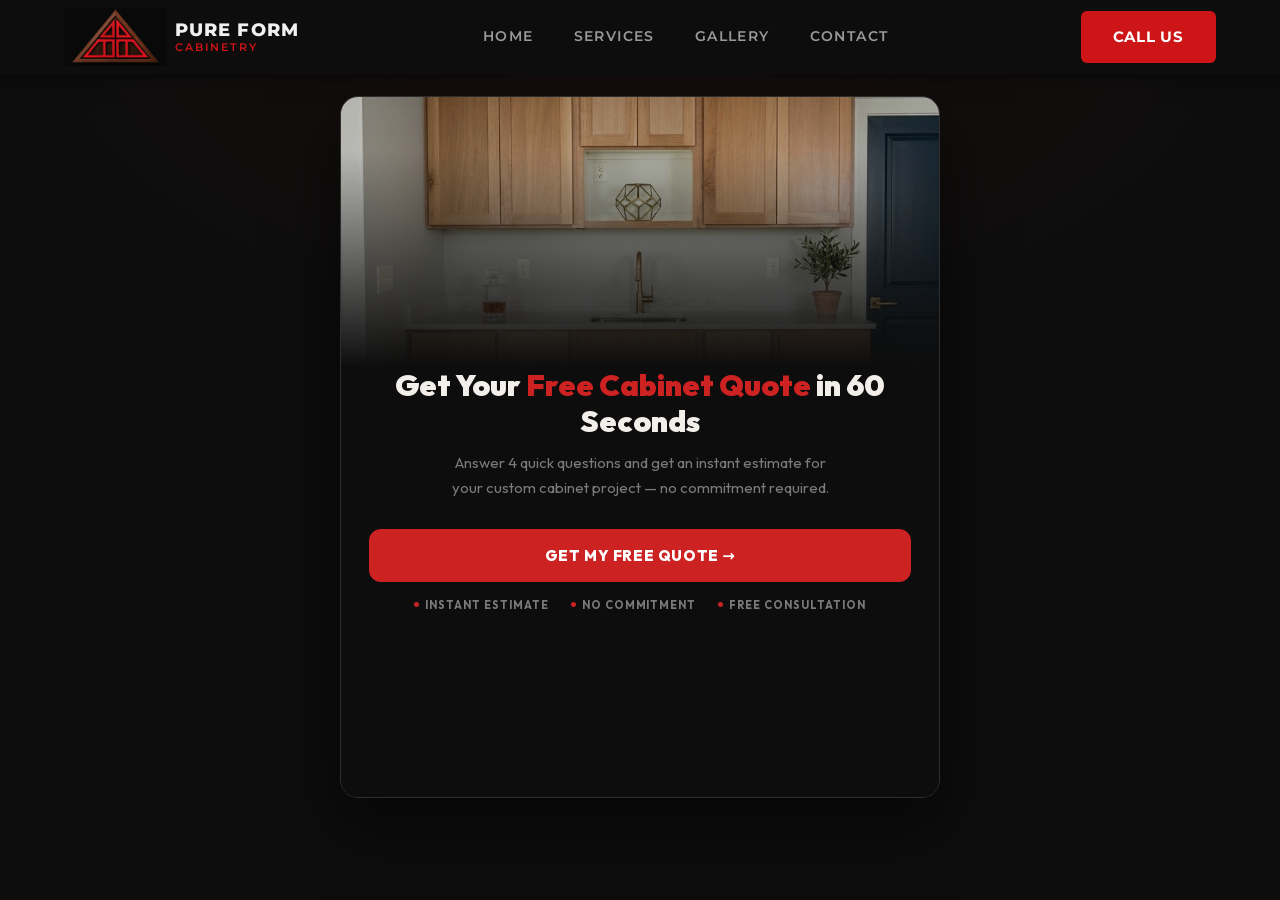
<file: instant-quote/index.html>
<!DOCTYPE html>
<html lang="en">
<head>
  <meta charset="UTF-8" />
  <meta name="viewport" content="width=device-width, initial-scale=1.0" />

  <title>Instant Quote | Pure Form Cabinetry — Custom Cabinets, Utah</title>
  <meta name="description" content="Get an instant, no-obligation quote for custom cabinets from Pure Form Cabinetry. Based in Eagle Mountain, serving all of Utah." />
  <link rel="canonical" href="https://www.pureformcabinetry.com/instant-quote" />

  <link rel="icon" href="/images/logo-mark.png" type="image/png" />
  <link rel="apple-touch-icon" href="/images/logo-mark.png" />

  <!-- Open Graph -->
  <meta property="og:type" content="website" />
  <meta property="og:url" content="https://www.pureformcabinetry.com/instant-quote" />
  <meta property="og:title" content="Instant Quote | Pure Form Cabinetry" />
  <meta property="og:description" content="Get an instant, no-obligation quote for custom cabinets. Serving all of Utah." />
  <meta property="og:image" content="https://www.pureformcabinetry.com/images/kitchen-island.png" />
  <meta property="og:site_name" content="Pure Form Cabinetry" />
  <meta property="og:locale" content="en_US" />

  <!-- Google Fonts -->
  <link rel="preconnect" href="https://fonts.googleapis.com" />
  <link rel="preconnect" href="https://fonts.gstatic.com" crossorigin />
  <link href="https://fonts.googleapis.com/css2?family=Inter:wght@400;500;600;700&family=Montserrat:wght@400;500;600;700;800&display=swap" rel="stylesheet" />

  <!-- Stylesheet -->
  <link rel="stylesheet" href="/css/styles.css" />
</head>
<body>

  <!-- ======================================================
       NAVIGATION
  ====================================================== -->
  <header class="nav" id="nav">
    <div class="nav-inner">
      <a href="/" class="nav-logo" aria-label="Pure Form Cabinetry — Home">
        <img src="/images/logo-mark.png" alt="" class="nav-logo-mark" width="1024" height="576" decoding="async" />
        <div class="nav-logo-text">
          Pure Form
          <span>Cabinetry</span>
        </div>
      </a>

      <nav class="nav-links">
        <a href="/#home">Home</a>
        <a href="/#services">Services</a>
        <a href="/#gallery">Gallery</a>
        <a href="/#contact">Contact</a>
      </nav>

      <a href="tel:+13858886138" class="btn btn-primary nav-cta">Call Us</a>
    </div>
  </header>

  <!-- ======================================================
       INSTANT QUOTE
       Paste your instant quote code inside the section below.
  ====================================================== -->
  <main class="instant-quote-page">
    <div class="iq-wrap">
      <!-- The quote tool is a self-contained, full-screen app embedded below.
           The frame fills the viewport and the app scrolls internally, so it
           works reliably on phones and every screen size. Framed as a card so
           it reads as a designed widget rather than a bare column. -->
      <div class="iq-card">
        <iframe
          id="quote-frame"
          class="quote-frame"
          src="/instant-quote/quote-app.html?v=20260611"
          title="Pure Form Cabinetry — Free Cabinet Quote"
          allow="clipboard-write"
        ></iframe>
      </div>
    </div>
  </main>

  <style>
    .instant-quote-page {
      /* Clear the fixed nav, add breathing room, and a subtle on-brand glow
         so the card sits in an intentional space rather than flat black. */
      padding: 6rem 1.25rem 4.5rem;
      min-height: 100vh;
      min-height: 100dvh;
      background:
        radial-gradient(70% 55% at 50% 0%, rgba(204, 34, 34, 0.07), transparent 72%),
        var(--bg, #0d0d0d);
    }
    .iq-wrap {
      max-width: 600px;
      margin: 0 auto;
    }
    .iq-card {
      border: 1px solid var(--border, #2e2e2e);
      border-radius: 18px;
      overflow: hidden;
      background: var(--surface, #191919);
      box-shadow: 0 26px 70px rgba(0, 0, 0, 0.55);
    }
    .quote-frame {
      display: block;
      width: 100%;
      border: 0;
      background: var(--bg, #0d0d0d);
      height: 700px;
    }
    /* ---- Mobile header: a big logo that spreads the width ----
       The shared stylesheet hides .nav-cta below 768px and relies on a
       hamburger menu, but this page has no hamburger. We let the logo grow
       to fill the width and keep the Call Us button pinned to the right. */
    @media (max-width: 768px) {
      .nav-inner { padding-block: 0.55rem; gap: 0.75rem; }
      .nav-logo { flex: 1 1 auto; margin-right: 0; }
      .nav-logo-mark {
        max-height: clamp(46px, 12vw, 58px);
        max-width: min(calc(100vw - 8.5rem), 62vw);
      }
      .nav-logo-text { font-size: clamp(0.98rem, 4.4vw, 1.2rem); }
      .nav-cta {
        display: inline-flex;
        flex: 0 0 auto;
        margin-left: auto;
        padding: 0.6rem 1.05rem;
        font-size: 0.8rem;
        white-space: nowrap;
      }
    }
    @media (max-width: 400px) {
      .nav-cta { padding: 0.55rem 0.8rem; font-size: 0.72rem; letter-spacing: 0.03em; }
    }

    /* ---- Mobile: full-screen quote tool (no card, no back link) ----
       Drop the card framing and page padding so the tool fills the whole
       screen below the fixed header. The top padding clears that header. */
    @media (max-width: 640px) {
      .instant-quote-page {
        padding: 4.75rem 0 0;
        min-height: 0;
        background: var(--bg, #0d0d0d);
      }
      .iq-wrap { max-width: none; margin: 0; }
      .iq-card {
        border: 0;
        border-radius: 0;
        box-shadow: none;
        background: transparent;
        padding-top: 0;
      }
    }
  </style>

  <!-- Script -->
  <script src="/js/main.js"></script>
</body>
</html>
</file>
<file: css/styles.css>
/* ============================================================
   Pure Form Cabinetry — styles.css
   Brand: Dark #0d0d0d | Red #cd1416 | Wood #6b3a2a
   Fonts: Montserrat (headings / UI) | Inter (body)
   ============================================================ */

/* ---------- Reset & Base ---------- */
*, *::before, *::after { box-sizing: border-box; margin: 0; padding: 0; }

:root {
  --bg:        #0d0d0d;
  --surface:   #1a1a1a;
  --surface2:  #222222;
  --red:       #cd1416;
  --red-dark:  #a51012;
  --wood:      #6b3a2a;
  --text:      #f0f0f0;
  --muted:     #999999;
  --border:    #2e2e2e;
  --radius:    6px;
  --transition: 0.3s ease;
  --font-head: 'Montserrat', 'Helvetica Neue', Arial, sans-serif;
  --font-body: 'Inter', 'Helvetica Neue', Arial, sans-serif;
  /* Same as page bg so JPEG logo matte blends (pure #000 showed a seam). */
  --nav-bg:    var(--bg);
}

html { scroll-behavior: smooth; }

body {
  background: var(--bg);
  color: var(--text);
  font-family: var(--font-body);
  font-size: 16px;
  line-height: 1.7;
  overflow-x: hidden;
}

h1, h2, h3, h4, h5 {
  font-family: var(--font-head);
  font-weight: 700;
  line-height: 1.2;
  letter-spacing: 0.02em;
}

a { color: inherit; text-decoration: none; }
img, video { display: block; max-width: 100%; }
ul { list-style: none; }

/* ---------- Utility ---------- */
.container {
  width: 90%;
  max-width: 1200px;
  margin: 0 auto;
}

.section-label {
  display: inline-block;
  font-family: var(--font-head);
  font-size: 0.75rem;
  font-weight: 700;
  letter-spacing: 0.2em;
  text-transform: uppercase;
  color: var(--red);
  margin-bottom: 0.75rem;
}

.section-title {
  font-size: clamp(1.8rem, 3.5vw, 2.8rem);
  color: var(--text);
  margin-bottom: 1rem;
}

.section-sub {
  font-size: 1rem;
  color: var(--muted);
  max-width: 560px;
}

.btn svg {
  width: 18px;
  height: 18px;
  flex-shrink: 0;
}

.btn {
  display: inline-flex;
  align-items: center;
  gap: 0.5rem;
  padding: 0.8rem 2rem;
  border-radius: var(--radius);
  font-family: var(--font-head);
  font-weight: 700;
  font-size: 0.95rem;
  letter-spacing: 0.05em;
  text-transform: uppercase;
  cursor: pointer;
  border: none;
  transition: all var(--transition);
}

.btn-primary {
  background: var(--red);
  color: #fff;
}
.btn-primary:hover { background: var(--red-dark); transform: translateY(-2px); }

.btn-outline {
  background: transparent;
  color: var(--text);
  border: 2px solid rgba(255,255,255,0.4);
}
.btn-outline:hover {
  border-color: var(--red);
  color: var(--red);
  transform: translateY(-2px);
}

/* Scroll animations */
.reveal {
  opacity: 0;
  transform: translateY(30px);
  transition: opacity 0.6s ease, transform 0.6s ease;
}
.reveal.visible {
  opacity: 1;
  transform: translateY(0);
}

/* ---------- Navigation ---------- */
.nav {
  position: fixed;
  top: 0; left: 0; right: 0;
  z-index: 1000;
  background: var(--nav-bg);
  box-shadow: 0 2px 20px rgba(0,0,0,0.5);
  transition: box-shadow var(--transition);
  overflow: visible;
}

.nav.scrolled {
  box-shadow: 0 2px 24px rgba(0,0,0,0.7);
}

.nav-inner {
  display: flex;
  align-items: center;
  justify-content: space-between;
  gap: 1rem;
  padding-block: 0.5rem;
  width: 90%;
  max-width: 1200px;
  margin: 0 auto;
  overflow: visible;
}

.nav-logo {
  display: inline-flex;
  align-items: center;
  gap: 0.5rem;
  flex: 0 0 auto;
  margin-right: 0.5rem;
}

/* Entire bitmap always visible: proportional scale only (no cover, no overflow:hidden). */
.nav-logo-mark {
  display: block;
  flex-shrink: 0;
  width: auto;
  height: auto;
  max-height: clamp(44px, 7.5vw, 58px);
  max-width: min(calc(100vw - 15rem), 200px);
  object-fit: contain;
  object-position: left center;
}

.nav-logo-text {
  font-family: var(--font-head);
  font-weight: 800;
  font-size: clamp(0.95rem, 2.1vw, 1.12rem);
  letter-spacing: 0.06em;
  text-transform: uppercase;
  color: var(--text);
  line-height: 1.05;
}
.nav-logo-text > span {
  display: block;
  margin-top: 0.12em;
  font-size: 0.64em;
  font-weight: 600;
  letter-spacing: 0.16em;
  color: var(--red);
}

.nav-links {
  display: flex;
  align-items: center;
  gap: 2.5rem;
}

.nav-links a {
  font-family: var(--font-head);
  font-weight: 600;
  font-size: 0.875rem;
  letter-spacing: 0.1em;
  text-transform: uppercase;
  color: var(--muted);
  transition: color var(--transition);
  position: relative;
}

.nav-links a::after {
  content: '';
  position: absolute;
  bottom: -4px; left: 0; right: 0;
  height: 2px;
  background: var(--red);
  transform: scaleX(0);
  transition: transform var(--transition);
}

.nav-links a:hover,
.nav-links a.active { color: var(--text); }
.nav-links a:hover::after,
.nav-links a.active::after { transform: scaleX(1); }

.nav-cta { margin-left: 1rem; }

/* Hamburger */
.nav-hamburger {
  display: none;
  flex-direction: column;
  gap: 5px;
  cursor: pointer;
  padding: 6px;
  background: none;
  border: none;
}

.nav-hamburger span {
  display: block;
  width: 24px;
  height: 2px;
  background: var(--text);
  border-radius: 2px;
  transition: all var(--transition);
}

.nav-hamburger.open span:nth-child(1) { transform: translateY(7px) rotate(45deg); }
.nav-hamburger.open span:nth-child(2) { opacity: 0; }
.nav-hamburger.open span:nth-child(3) { transform: translateY(-7px) rotate(-45deg); }

/* Mobile nav drawer */
.nav-mobile {
  display: none;
  flex-direction: column;
  background: var(--nav-bg);
  padding: 1.5rem 2rem 2rem;
  border-top: 1px solid var(--border);
}

.nav-mobile.open { display: flex; }

.nav-mobile a {
  font-family: var(--font-head);
  font-weight: 600;
  font-size: 1rem;
  letter-spacing: 0.1em;
  text-transform: uppercase;
  color: var(--muted);
  padding: 0.75rem 0;
  border-bottom: 1px solid var(--border);
  transition: color var(--transition);
}

.nav-mobile a:hover { color: var(--red); }
.nav-mobile .btn { margin-top: 1.25rem; width: 100%; justify-content: center; }

/* ---------- Hero ---------- */
.hero {
  position: relative;
  height: 100vh;
  min-height: 600px;
  display: flex;
  align-items: center;
  overflow: hidden;
}

.hero-video {
  position: absolute;
  inset: 0;
  width: 100%;
  height: 100%;
  object-fit: cover;
  z-index: 0;
  /* Background-style video: don’t capture taps meant for hero CTAs */
  pointer-events: none;
}

.hero-overlay {
  position: absolute;
  inset: 0;
  background: linear-gradient(
    135deg,
    rgba(0,0,0,0.82) 0%,
    rgba(13,13,13,0.65) 60%,
    rgba(205,20,22,0.12) 100%
  );
  z-index: 1;
}

.hero-content {
  position: relative;
  z-index: 2;
  width: 90%;
  max-width: 1200px;
  margin: 0 auto;
}

.hero-eyebrow {
  display: flex;
  align-items: center;
  gap: 0.75rem;
  margin-bottom: 1.25rem;
}

.hero-eyebrow::before,
.hero-eyebrow::after {
  content: '';
  display: block;
  height: 2px;
  width: 40px;
  background: var(--red);
}

.hero-eyebrow span {
  font-family: var(--font-head);
  font-size: 0.75rem;
  font-weight: 700;
  letter-spacing: 0.25em;
  text-transform: uppercase;
  color: var(--red);
}

.hero h1 {
  font-size: clamp(2.8rem, 6vw, 5.5rem);
  font-weight: 900;
  line-height: 1.05;
  margin-bottom: 1.25rem;
  max-width: 720px;
}

.hero h1 em {
  font-style: normal;
  color: var(--red);
}

.hero-sub {
  font-size: clamp(1rem, 1.5vw, 1.2rem);
  color: rgba(240,240,240,0.75);
  max-width: 540px;
  margin-bottom: 2.25rem;
}

.hero-actions {
  display: flex;
  gap: 1rem;
  flex-wrap: wrap;
}

.hero-scroll {
  position: absolute;
  bottom: 2.5rem;
  left: 50%;
  transform: translateX(-50%);
  z-index: 2;
  display: flex;
  flex-direction: column;
  align-items: center;
  gap: 0.5rem;
  color: var(--muted);
  font-size: 0.7rem;
  letter-spacing: 0.15em;
  text-transform: uppercase;
  font-family: var(--font-head);
  cursor: pointer;
  transition: color var(--transition);
}

.hero-scroll:hover { color: var(--red); }

.hero-scroll-line {
  width: 1px;
  height: 40px;
  background: linear-gradient(to bottom, var(--red), transparent);
  animation: scrollPulse 2s ease-in-out infinite;
}

@keyframes scrollPulse {
  0%, 100% { transform: scaleY(1); opacity: 1; }
  50% { transform: scaleY(0.6); opacity: 0.5; }
}

/* ---------- Stats Bar ---------- */
.stats {
  background: var(--red);
  padding: 1.25rem 0;
}

.stats-inner {
  display: flex;
  justify-content: space-around;
  flex-wrap: wrap;
  gap: 1rem;
}

.stat-item {
  text-align: center;
  padding: 0.25rem 1rem;
}

.stat-num {
  font-family: var(--font-head);
  font-size: 2rem;
  font-weight: 900;
  color: #fff;
  line-height: 1;
}

.stat-label {
  font-size: 0.75rem;
  letter-spacing: 0.12em;
  text-transform: uppercase;
  color: rgba(255,255,255,0.8);
  margin-top: 0.25rem;
}

/* ---------- Services ---------- */
.services {
  padding: 6rem 0;
}

.services-header {
  text-align: center;
  margin-bottom: 3.5rem;
}

.services-header .section-sub {
  margin: 0 auto;
  text-align: center;
}

.services-grid {
  display: grid;
  grid-template-columns: repeat(auto-fit, minmax(300px, 1fr));
  gap: 1.5rem;
}

.service-card {
  background: var(--surface);
  border: 1px solid var(--border);
  border-radius: var(--radius);
  overflow: hidden;
  transition: transform var(--transition), border-color var(--transition), box-shadow var(--transition);
  position: relative;
}

.service-card:hover {
  transform: translateY(-6px);
  border-color: var(--red);
  box-shadow: 0 12px 40px rgba(205,20,22,0.15);
}

.service-card-img {
  height: 220px;
  overflow: hidden;
}

.service-card-img img {
  width: 100%;
  height: 100%;
  object-fit: cover;
  transition: transform 0.5s ease;
}

.service-card:hover .service-card-img img { transform: scale(1.05); }

.service-card-body {
  padding: 1.5rem;
}

.service-icon {
  width: 44px;
  height: 44px;
  background: var(--red);
  color: #fff;
  border-radius: 50%;
  display: flex;
  align-items: center;
  justify-content: center;
  margin-bottom: 1rem;
}

.service-icon svg {
  width: 22px;
  height: 22px;
  flex-shrink: 0;
}

.service-card h3 {
  font-size: 1.2rem;
  margin-bottom: 0.5rem;
  color: var(--text);
}

.service-card p {
  font-size: 0.9rem;
  color: var(--muted);
  line-height: 1.6;
}

.service-card-link {
  display: inline-flex;
  align-items: center;
  gap: 0.4rem;
  margin-top: 1rem;
  font-family: var(--font-head);
  font-size: 0.8rem;
  font-weight: 700;
  letter-spacing: 0.1em;
  text-transform: uppercase;
  color: var(--red);
  transition: gap var(--transition);
}

.service-card:hover .service-card-link { gap: 0.75rem; }

/* ---------- Why Choose Us ---------- */
.why {
  background: var(--surface);
  padding: 6rem 0;
  border-top: 1px solid var(--border);
  border-bottom: 1px solid var(--border);
}

.why-grid {
  display: grid;
  grid-template-columns: 1fr 1fr;
  gap: 4rem;
  align-items: center;
}

.why-image {
  position: relative;
  border-radius: var(--radius);
  overflow: hidden;
}

.why-image img {
  width: 100%;
  height: 500px;
  object-fit: cover;
  border-radius: var(--radius);
}

.why-image-badge {
  position: absolute;
  bottom: 1.5rem;
  right: 1.5rem;
  background: var(--red);
  border-radius: var(--radius);
  padding: 1rem 1.25rem;
  text-align: center;
}

.why-image-badge strong {
  display: block;
  font-family: var(--font-head);
  font-size: 2rem;
  font-weight: 900;
  color: #fff;
  line-height: 1;
}

.why-image-badge span {
  font-size: 0.7rem;
  letter-spacing: 0.1em;
  text-transform: uppercase;
  color: rgba(255,255,255,0.8);
}

.why-features {
  display: grid;
  grid-template-columns: 1fr 1fr;
  gap: 1.5rem;
  margin-top: 2.5rem;
}

.feature-item {
  display: flex;
  gap: 1rem;
  align-items: flex-start;
}

.feature-icon {
  flex-shrink: 0;
  width: 48px;
  height: 48px;
  background: rgba(205,20,22,0.12);
  border: 1px solid rgba(205,20,22,0.3);
  border-radius: var(--radius);
  color: var(--red);
  display: flex;
  align-items: center;
  justify-content: center;
}

.feature-icon svg {
  width: 24px;
  height: 24px;
  flex-shrink: 0;
}

.feature-item h4 {
  font-size: 0.95rem;
  margin-bottom: 0.3rem;
  color: var(--text);
}

.feature-item p {
  font-size: 0.85rem;
  color: var(--muted);
  line-height: 1.5;
}

/* ---------- Gallery ---------- */
.gallery {
  padding: 6rem 0;
}

.gallery-header {
  text-align: center;
  margin-bottom: 3rem;
}

.gallery-header .section-sub { margin: 0 auto; text-align: center; }

.gallery-grid {
  display: grid;
  grid-template-columns: repeat(3, 1fr);
  grid-template-rows: auto;
  gap: 0.75rem;
}

.gallery-item {
  position: relative;
  overflow: hidden;
  border-radius: var(--radius);
  cursor: pointer;
  background: var(--surface);
}

.gallery-item:nth-child(1) { grid-column: span 2; grid-row: span 2; }
.gallery-item:nth-child(5) { grid-column: span 2; }

.gallery-item img {
  width: 100%;
  height: 100%;
  object-fit: cover;
  min-height: 220px;
  transition: transform 0.5s ease;
}

.gallery-item:hover img { transform: scale(1.06); }

.gallery-overlay {
  position: absolute;
  inset: 0;
  background: rgba(205,20,22,0);
  display: flex;
  flex-direction: column;
  align-items: center;
  justify-content: center;
  gap: 0.6rem;
  transition: background var(--transition);
}

.gallery-overlay svg {
  color: #fff;
  opacity: 0;
  transform: scale(0.7);
  transition: all var(--transition);
}

.gallery-overlay::after {
  content: 'View Project';
  color: #fff;
  font-family: var(--font-head);
  font-size: 0.8rem;
  font-weight: 600;
  letter-spacing: 0.2em;
  text-transform: uppercase;
  opacity: 0;
  transform: translateY(8px);
  transition: all var(--transition);
}

.gallery-item:hover .gallery-overlay { background: rgba(205,20,22,0.5); }
.gallery-item:hover .gallery-overlay svg { opacity: 1; transform: scale(1); }
.gallery-item:hover .gallery-overlay::after { opacity: 1; transform: translateY(0); }

/* Lightbox */
.lightbox {
  display: none;
  position: fixed;
  inset: 0;
  z-index: 2000;
  background: rgba(0,0,0,0.92);
  align-items: center;
  justify-content: center;
  padding: 2rem;
}

.lightbox.active { display: flex; }

.lightbox-img {
  max-width: 90vw;
  max-height: 85vh;
  object-fit: contain;
  border-radius: var(--radius);
  box-shadow: 0 0 60px rgba(0,0,0,0.8);
}

.lightbox-close {
  position: absolute;
  top: 1.5rem;
  right: 1.5rem;
  width: 44px;
  height: 44px;
  background: var(--red);
  border: none;
  border-radius: 50%;
  color: #fff;
  font-size: 1.25rem;
  cursor: pointer;
  display: flex;
  align-items: center;
  justify-content: center;
  transition: background var(--transition);
}

.lightbox-close:hover { background: var(--red-dark); }

.lightbox-nav {
  position: absolute;
  top: 50%;
  transform: translateY(-50%);
  background: rgba(205,20,22,0.8);
  border: none;
  border-radius: 50%;
  width: 48px;
  height: 48px;
  color: #fff;
  font-size: 1.25rem;
  cursor: pointer;
  display: flex;
  align-items: center;
  justify-content: center;
  transition: background var(--transition);
}

.lightbox-nav:hover { background: var(--red); }
.lightbox-prev { left: 1.5rem; }
.lightbox-next { right: 1.5rem; }

/* ---------- Cabinet Styles ---------- */
.styles-section {
  background: var(--surface);
  padding: 6rem 0;
  border-top: 1px solid var(--border);
  border-bottom: 1px solid var(--border);
}

.styles-header {
  text-align: center;
  margin-bottom: 3rem;
}

.styles-header .section-sub { margin: 0 auto; text-align: center; }

/* Signature Door Styles */
.styles-doors {
  display: grid;
  grid-template-columns: 1fr 1fr;
  gap: 4rem;
  align-items: center;
  margin-bottom: 5rem;
}

.styles-doors-text h3 {
  font-size: clamp(1.5rem, 2.5vw, 1.9rem);
  color: var(--text);
  margin-bottom: 1rem;
}

.styles-doors-text > p {
  font-size: 1rem;
  color: var(--muted);
  line-height: 1.7;
  margin-bottom: 2rem;
}

.styles-doors-list {
  display: flex;
  flex-direction: column;
  gap: 1.5rem;
}

.styles-doors-list li {
  display: flex;
  align-items: flex-start;
  gap: 1rem;
}

.styles-doors-list svg {
  width: 24px;
  height: 24px;
  flex-shrink: 0;
  color: var(--red);
  margin-top: 0.15rem;
}

.styles-doors-list strong {
  display: block;
  font-family: var(--font-head);
  font-size: 1rem;
  color: var(--text);
  margin-bottom: 0.25rem;
}

.styles-doors-list span {
  font-size: 0.88rem;
  color: var(--muted);
  line-height: 1.6;
}

.styles-doors-image {
  position: relative;
}

.styles-doors-image img {
  width: 100%;
  aspect-ratio: 4 / 3;
  object-fit: cover;
  border-radius: var(--radius);
  border: 1px solid var(--border);
  box-shadow: 0 20px 50px rgba(0,0,0,0.5);
  transition: transform 0.7s ease;
}

.styles-doors-image:hover img { transform: scale(1.04); }

.styles-finishes-badge {
  position: absolute;
  bottom: -1.5rem;
  left: -1.5rem;
  background: var(--bg);
  border: 1px solid var(--border);
  border-radius: var(--radius);
  padding: 1.25rem;
  max-width: 260px;
  box-shadow: 0 14px 40px rgba(0,0,0,0.55);
}

.styles-finishes-head {
  display: flex;
  align-items: center;
  gap: 0.75rem;
  margin-bottom: 0.5rem;
}

.styles-finishes-dots {
  display: flex;
  gap: 0.25rem;
}

.styles-finishes-dots .dot {
  width: 16px;
  height: 16px;
  border-radius: 50%;
  border: 1px solid var(--border);
}

.dot-white    { background: #ffffff; }
.dot-charcoal { background: #262626; }
.dot-wood     { background: #92400e; }

.styles-finishes-head p {
  font-size: 0.85rem;
  font-weight: 700;
  color: var(--text);
}

.styles-finishes-desc {
  font-size: 0.75rem;
  color: var(--muted);
  line-height: 1.6;
}

.styles-layout-header {
  text-align: center;
  max-width: 640px;
  margin: 0 auto 2.5rem;
  padding-top: 3rem;
  border-top: 1px solid var(--border);
}

.styles-layout-header h3 {
  font-size: clamp(1.5rem, 2.5vw, 1.9rem);
  color: var(--text);
  margin-bottom: 0.75rem;
}

.styles-layout-header p {
  font-size: 1rem;
  color: var(--muted);
  line-height: 1.7;
}

.kitchen-shapes {
  display: grid;
  grid-template-columns: repeat(4, 1fr);
  gap: 1.5rem;
}

.kitchen-shape-card {
  background: var(--bg);
  border: 1px solid var(--border);
  border-radius: 12px;
  padding: 2rem;
  transition: border-color var(--transition), transform var(--transition), box-shadow var(--transition);
}

.kitchen-shape-card:hover {
  border-color: rgba(205,20,22,0.5);
  transform: translateY(-4px);
  box-shadow: 0 12px 30px rgba(0,0,0,0.35);
}

.kitchen-shape-icon {
  width: 40px;
  height: 40px;
  color: var(--red);
  margin-bottom: 1.25rem;
}

.kitchen-shape-card h4 {
  font-size: 1.25rem;
  color: var(--text);
  margin-bottom: 0.75rem;
  transition: color var(--transition);
}

.kitchen-shape-card:hover h4 { color: var(--red); }

.kitchen-shape-card p {
  font-size: 0.85rem;
  color: var(--muted);
  line-height: 1.6;
}

/* ---------- About ---------- */
.about {
  padding: 6rem 0;
}

.about-grid {
  display: grid;
  grid-template-columns: 1fr 1fr;
  gap: 5rem;
  align-items: center;
}

.about-img-wrap {
  position: relative;
}

.about-img-wrap img {
  width: 100%;
  border-radius: var(--radius);
  object-fit: cover;
  height: 480px;
}

.about-img-wrap .owner-photo-placeholder {
  height: 480px;
  aspect-ratio: unset;
  border-radius: var(--radius);
}

.about-img-accent {
  position: absolute;
  bottom: -1.5rem;
  right: -1.5rem;
  width: 200px;
  height: 200px;
  border: 3px solid var(--red);
  border-radius: var(--radius);
  z-index: -1;
}


.about-content .section-sub {
  margin-bottom: 1.5rem;
}

.about-list {
  display: flex;
  flex-direction: column;
  gap: 0.75rem;
  margin: 1.5rem 0 2rem;
}

.about-list li {
  display: flex;
  align-items: center;
  gap: 0.75rem;
  font-size: 0.95rem;
  color: var(--text);
}

.about-list li::before {
  content: '';
  display: block;
  width: 8px;
  height: 8px;
  background: var(--red);
  border-radius: 50%;
  flex-shrink: 0;
}

.about-separator {
  border: none;
  border-top: 1px solid var(--border);
  margin: 5rem 0;
}

/* ---------- Owner ---------- */

.owner-inner {
  display: grid;
  grid-template-columns: 340px 1fr;
  gap: 5rem;
  align-items: center;
}

.owner-photo-wrap {
  position: relative;
  flex-shrink: 0;
}

.owner-photo-placeholder {
  width: 100%;
  aspect-ratio: 3 / 4;
  background: var(--surface);
  border-radius: var(--radius);
  display: flex;
  align-items: center;
  justify-content: center;
  border: 2px dashed var(--border);
  overflow: hidden;
}

.owner-photo-placeholder svg {
  width: 70%;
  height: 70%;
}

.owner-content .section-label {
  display: block;
  margin-bottom: 0.5rem;
}

.owner-content .section-title {
  margin-bottom: 0.25rem;
}

.owner-tagline {
  color: var(--accent);
  font-size: 0.9rem;
  font-weight: 600;
  letter-spacing: 0.08em;
  text-transform: uppercase;
  margin-bottom: 1.5rem;
  font-family: var(--font-body);
}

.owner-bio {
  color: var(--muted);
  font-size: 0.95rem;
  line-height: 1.75;
  margin-bottom: 1rem;
}

@media (max-width: 1024px) {
  .owner-inner {
    grid-template-columns: 260px 1fr;
    gap: 3rem;
  }
}

@media (max-width: 768px) {
  .owner-inner {
    grid-template-columns: 1fr;
    gap: 2.5rem;
  }

  .owner-photo-wrap {
    max-width: 260px;
    margin: 0 auto;
    width: 100%;
  }
}


/* ---------- Contact ---------- */
.contact {
  background: var(--surface);
  padding: 6rem 0;
  border-top: 1px solid var(--border);
}

.contact-cta {
  background: var(--red);
  border-radius: var(--radius);
  padding: 3rem;
  text-align: center;
  margin-bottom: 4rem;
}

.contact-cta h2 {
  font-size: clamp(1.8rem, 3vw, 2.5rem);
  color: #fff;
  margin-bottom: 0.75rem;
}

.contact-cta p {
  color: rgba(255,255,255,0.85);
  margin-bottom: 1.75rem;
  font-size: 1.05rem;
}

.contact-cta .btn-outline {
  background: #fff;
  color: var(--red);
  border: 2px solid #fff;
  box-shadow: 0 4px 18px rgba(0, 0, 0, 0.22);
}

.contact-cta .btn-outline:hover {
  background: #f8f8f8;
  border-color: #fff;
  color: var(--red-dark);
  transform: translateY(-2px);
  box-shadow: 0 6px 22px rgba(0, 0, 0, 0.28);
}

.contact-cta-actions { display: flex; gap: 1rem; justify-content: center; flex-wrap: wrap; }

.contact-grid {
  display: grid;
  grid-template-columns: 1fr 1.4fr;
  gap: 4rem;
}

.contact-info h3 {
  font-size: 1.4rem;
  margin-bottom: 1.5rem;
  color: var(--text);
}

.contact-info-items {
  display: flex;
  flex-direction: column;
  gap: 1.25rem;
  margin-bottom: 2rem;
}

.contact-info-item {
  display: flex;
  gap: 1rem;
  align-items: flex-start;
}

.contact-info-icon {
  flex-shrink: 0;
  width: 40px;
  height: 40px;
  background: rgba(205,20,22,0.12);
  border: 1px solid rgba(205,20,22,0.3);
  border-radius: var(--radius);
  color: var(--red);
  display: flex;
  align-items: center;
  justify-content: center;
}

.contact-info-icon svg {
  width: 20px;
  height: 20px;
  flex-shrink: 0;
}

.contact-info-item strong {
  display: block;
  font-family: var(--font-head);
  font-size: 0.8rem;
  letter-spacing: 0.1em;
  text-transform: uppercase;
  color: var(--muted);
  margin-bottom: 0.2rem;
}

.contact-info-item a,
.contact-info-item span {
  font-size: 1rem;
  color: var(--text);
  transition: color var(--transition);
}

.contact-info-item a:hover { color: var(--red); }

/* Form */
.contact-form {
  background: var(--surface2);
  border: 1px solid var(--border);
  border-radius: var(--radius);
  padding: 2rem;
}

.contact-form h3 {
  font-size: 1.4rem;
  margin-bottom: 1.5rem;
  color: var(--text);
}

.contact-form p {
  color: var(--muted);
  line-height: 1.6;
  margin-bottom: 1.75rem;
}

.form-row {
  display: grid;
  grid-template-columns: 1fr 1fr;
  gap: 1rem;
}

.form-group {
  margin-bottom: 1.25rem;
}

.form-group label {
  display: block;
  font-family: var(--font-head);
  font-size: 0.75rem;
  font-weight: 700;
  letter-spacing: 0.12em;
  text-transform: uppercase;
  color: var(--muted);
  margin-bottom: 0.4rem;
}

.form-group input,
.form-group select,
.form-group textarea {
  width: 100%;
  background: var(--surface);
  border: 1px solid var(--border);
  border-radius: var(--radius);
  padding: 0.75rem 1rem;
  color: var(--text);
  font-family: var(--font-body);
  font-size: 0.95rem;
  transition: border-color var(--transition);
  outline: none;
  -webkit-appearance: none;
}

.form-group input:focus,
.form-group select:focus,
.form-group textarea:focus {
  border-color: var(--red);
}

.form-group textarea { resize: vertical; min-height: 130px; }

.form-group select option { background: var(--surface2); }

.form-submit { width: 100%; justify-content: center; margin-top: 0.5rem; }

/* ---------- Footer ---------- */
.footer {
  background: #080808;
  border-top: 1px solid var(--border);
  padding: 3.5rem 0 2rem;
}

.footer-grid {
  display: grid;
  grid-template-columns: 2fr 1fr 1fr 1fr;
  gap: 3rem;
  margin-bottom: 2.5rem;
}

.footer-brand-logo {
  width: auto;
  height: 168px;
  max-width: 220px;
  object-fit: contain;
  border-radius: 6px;
  margin-bottom: 1rem;
}

.footer-nap {
  font-size: 0.82rem;
  color: var(--muted);
  margin-top: 0.75rem;
  line-height: 1.7;
}

.footer-nap a {
  color: var(--muted);
  transition: color var(--transition);
}

.footer-nap a:hover { color: var(--red); }

.footer-social {
  display: inline-flex;
  align-items: center;
  gap: 0.5rem;
  margin-top: 1rem;
  font-family: var(--font-head);
  font-size: 0.8rem;
  font-weight: 600;
  letter-spacing: 0.08em;
  color: var(--muted);
  transition: color var(--transition);
}

.footer-social:hover { color: var(--red); }

.footer-brand p {
  font-size: 0.9rem;
  color: var(--muted);
  line-height: 1.7;
  max-width: 300px;
}

.footer-col h4 {
  font-family: var(--font-head);
  font-size: 0.8rem;
  font-weight: 700;
  letter-spacing: 0.15em;
  text-transform: uppercase;
  color: var(--red);
  margin-bottom: 1.25rem;
}

.footer-col ul {
  display: flex;
  flex-direction: column;
  gap: 0.6rem;
}

.footer-col ul a,
.footer-col ul li {
  font-size: 0.9rem;
  color: var(--muted);
  transition: color var(--transition);
}

.footer-col ul a:hover { color: var(--text); }

.footer-bottom {
  border-top: 1px solid var(--border);
  padding-top: 1.5rem;
  display: flex;
  justify-content: space-between;
  align-items: center;
  flex-wrap: wrap;
  gap: 0.75rem;
}

.footer-bottom p {
  font-size: 0.8rem;
  color: var(--muted);
}

.footer-bottom a { color: var(--red); }

/* ---------- Responsive ---------- */
@media (max-width: 1024px) {
  .why-grid,
  .about-grid,
  .styles-doors { grid-template-columns: 1fr; gap: 2.5rem; }
  .styles-doors-image { order: -1; }
  .kitchen-shapes { grid-template-columns: 1fr 1fr; }
  .why-image { order: -1; }
  .why-image img,
  .about-img-wrap img { height: 380px; }
  .contact-grid { grid-template-columns: 1fr; gap: 2.5rem; }
  .footer-grid { grid-template-columns: 1fr 1fr; }
  .footer-brand { grid-column: span 2; }

  .nav-inner {
    padding-block: 0.45rem;
  }
  .nav-logo {
    gap: 0.45rem;
  }
  .nav-logo-mark {
    max-height: clamp(40px, 7vw, 52px);
    max-width: min(calc(100vw - 13rem), 180px);
  }
}

@media (max-width: 768px) {
  .nav-links, .nav-cta { display: none; }
  .nav-hamburger { display: flex; }
  .nav-inner {
    padding-block: 0.4rem;
  }
  .nav-logo {
    gap: 0.4rem;
    margin-right: 0.35rem;
  }
  .nav-logo-mark {
    max-height: clamp(36px, 10vw, 48px);
    max-width: min(calc(100vw - 5rem), 72vw);
  }
  .nav-logo-text {
    font-size: clamp(0.85rem, 3.5vw, 0.98rem);
  }
  .nav-logo-text > span {
    font-size: 0.62em;
    letter-spacing: 0.14em;
  }

  .gallery-grid { grid-template-columns: 1fr 1fr; }
  .gallery-item:nth-child(1) { grid-column: span 2; grid-row: span 1; }
  .gallery-item:nth-child(5) { grid-column: span 2; }

  .why-features { grid-template-columns: 1fr; }

  .form-row { grid-template-columns: 1fr; }

  .footer-grid { grid-template-columns: 1fr; }
  .footer-brand { grid-column: span 1; }

  .footer-bottom { flex-direction: column; text-align: center; }

  .hero-actions { flex-direction: column; align-items: flex-start; }

  .about-img-accent { display: none; }
  .styles-finishes-badge { display: none; }

  .stats-inner { flex-wrap: wrap; }
  .stat-item { flex: 1 1 40%; }
}

@media (max-width: 480px) {
  .gallery-grid { grid-template-columns: 1fr; }
  .gallery-item:nth-child(1),
  .gallery-item:nth-child(5) { grid-column: span 1; }
  .kitchen-shapes { grid-template-columns: 1fr; }
}
</file>
